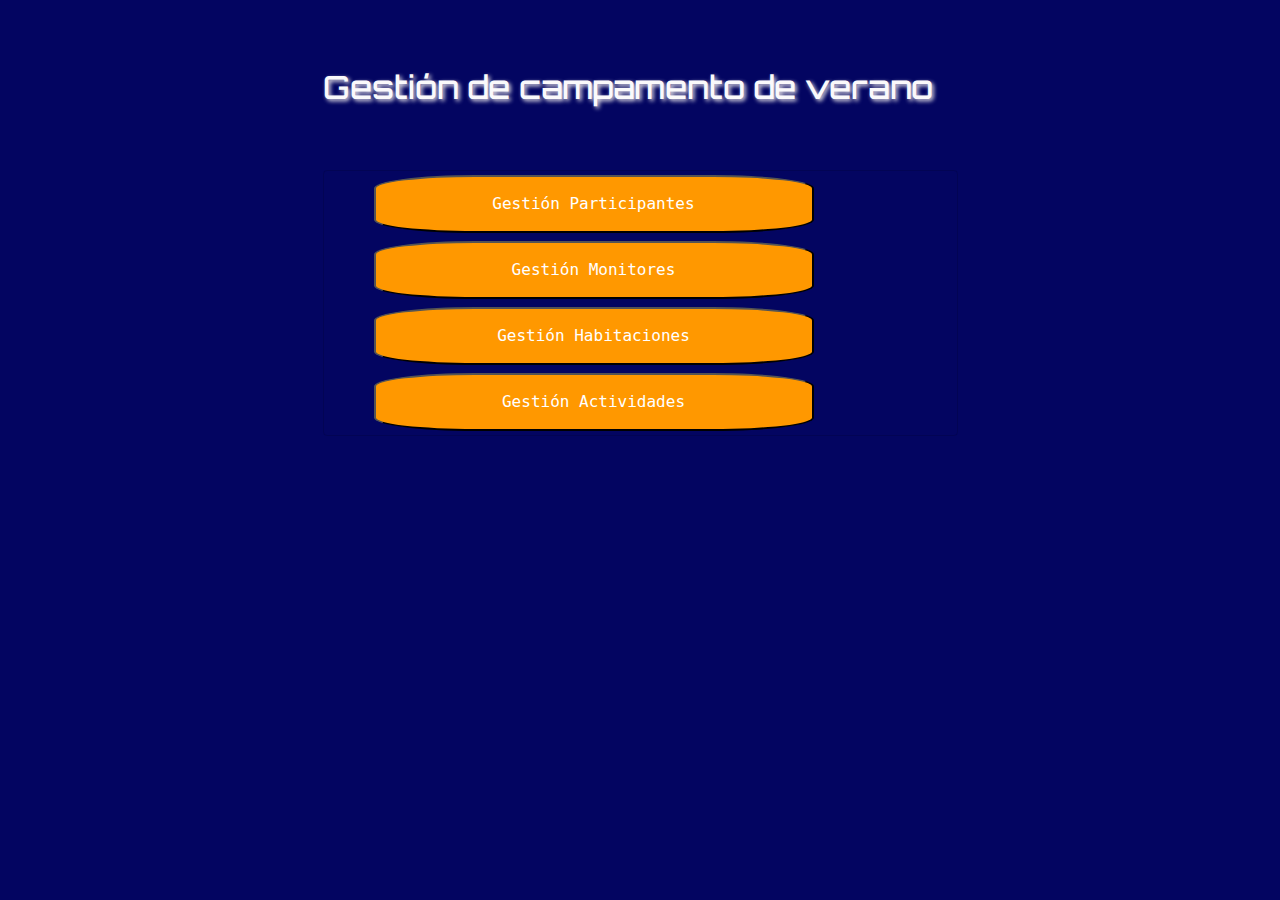
<file: index.html>
<!DOCTYPE html>
<html lang="en">
<head>
    <meta charset="UTF-8">
    <meta name="viewport" content="width=device-width, initial-scale=1.0">
    <title>Gestion</title>

    <link rel="stylesheet" href="https://cdn.jsdelivr.net/npm/bootstrap@4.0.0/dist/css/bootstrap.min.css" integrity="sha384-Gn5384xqQ1aoWXA+058RXPxPg6fy4IWvTNh0E263XmFcJlSAwiGgFAW/dAiS6JXm" crossorigin="anonymous">
    <link rel="stylesheet" href="style.css">
    <link href="https://fonts.googleapis.com/css2?family=Orbitron:wght@500&display=swap" rel="stylesheet">
   

</head>
<style>
  
</style>
<body>
  

    <div class="container mt-5">
        <div class="row d-flex justify-content-center">
            <div class="col-md-7">
                <h2>Gestión de campamento de verano</h2>
                <div class="card px-5 " >
                    <button class="button"onclick="window.location.href='GestioParticipants/GestioParticipants.html'">Gestión Participantes</button>
                    <button class="button" onclick="window.location.href='GestioMonitors/GestioMonitors.html'">Gestión Monitores</button>
                    <button class="button" onclick="window.location.href='GestioHabitacions/GestioHabitacions.html'">Gestión Habitaciones</button>
                    <button class="button" onclick="window.location.href='GestioActivitats/GestioActivitats.html'">Gestión Actividades</button> 
                </div>
            </div>
        </div>
    </div>
</body>
</html>
</file>
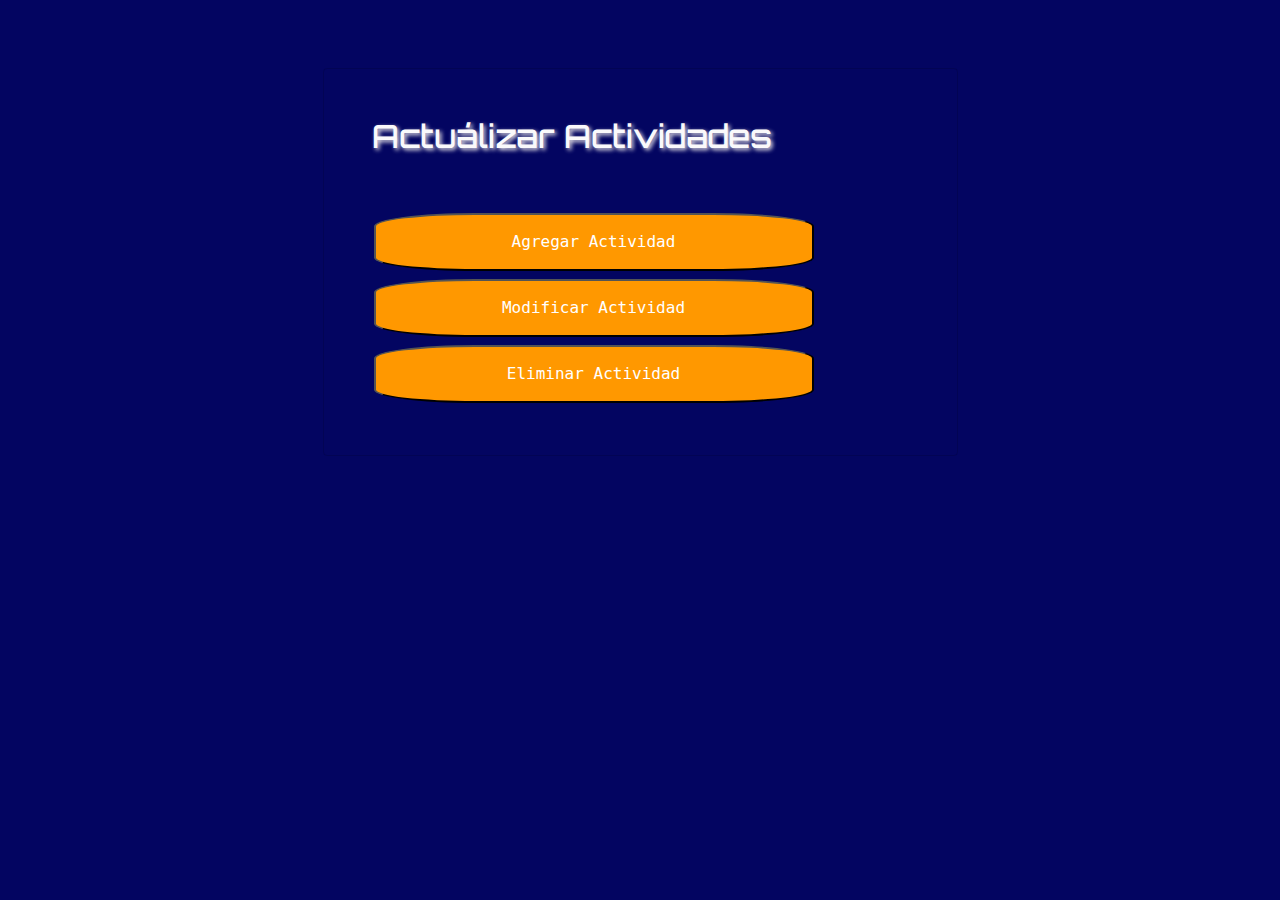
<file: GestioActivitats/ActualizarActivitats.html>
<!DOCTYPE html>
<html lang="en">
<head>
    <meta charset="UTF-8">
    <meta name="viewport" content="width=device-width, initial-scale=1.0">
    <title>ActualizarActivitats</title>
    <link rel="stylesheet" href="https://cdn.jsdelivr.net/npm/bootstrap@4.0.0/dist/css/bootstrap.min.css" integrity="sha384-Gn5384xqQ1aoWXA+058RXPxPg6fy4IWvTNh0E263XmFcJlSAwiGgFAW/dAiS6JXm" crossorigin="anonymous">
    <link rel="stylesheet" href="../style.css">
    <link href="https://fonts.googleapis.com/css2?family=Orbitron:wght@500&display=swap" rel="stylesheet">
</head>
<body>

    <div class="container mt-5">
        <div class="row d-flex justify-content-center">
            <div class="col-md-7">
                <div class="card px-5 py-5" >
                    <h2>Actuálizar Actividades</h2>

                    <button class="button"onclick="window.location.href='Actualizaciones/AfegirActivitat.php'"> Agregar Actividad</button>
                    <button class="button"onclick="window.location.href='Actualizaciones/ModificarActivitat.php'"> Modificar Actividad</button>
                    <button class="button" onclick="window.location.href='Actualizaciones/EliminarActivitat.php'"> Eliminar Actividad</button> 
                </div>
            </div>
        </div>
    </div>
    
</body>
</html>
</file>
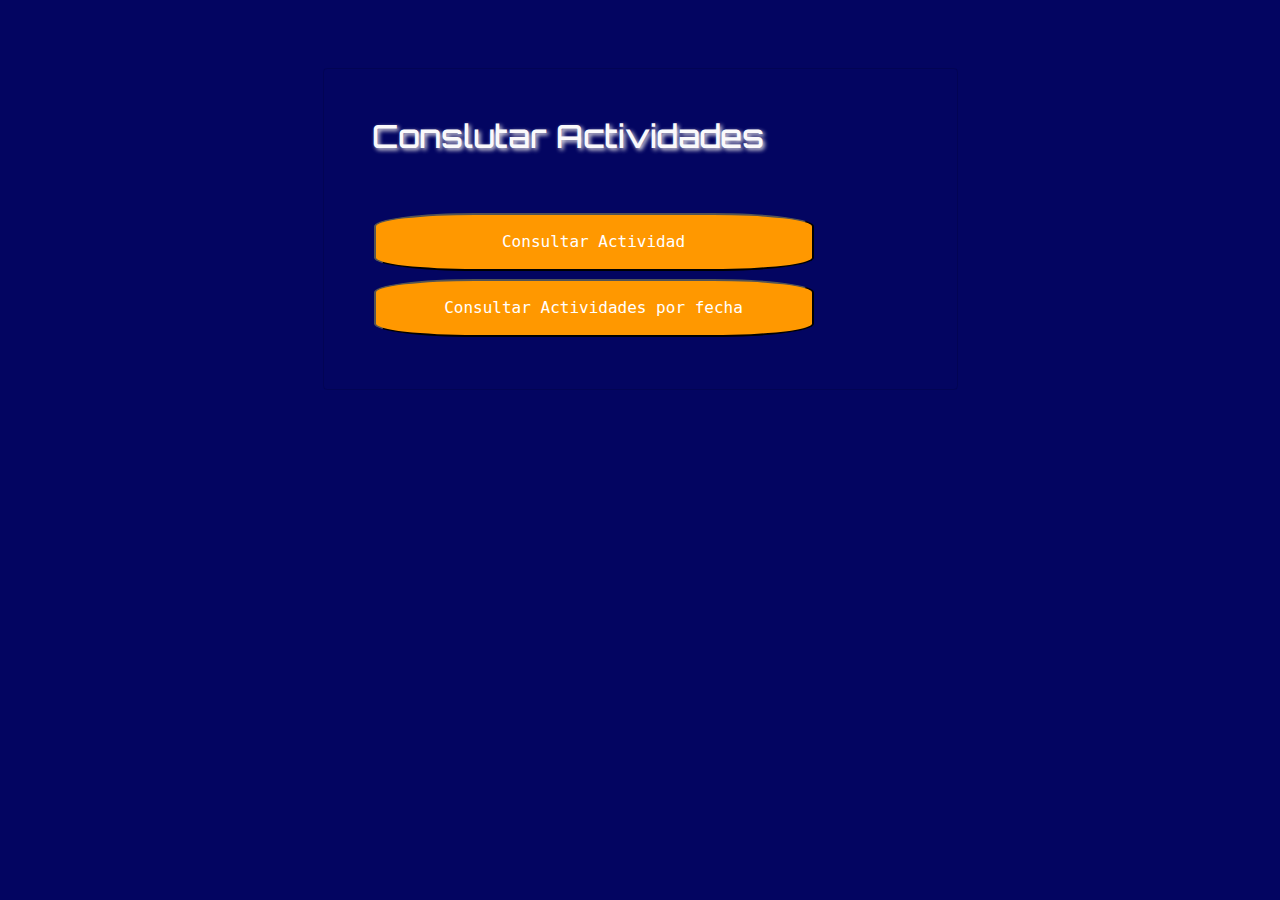
<file: GestioActivitats/ConslutarActivitats.html>
<!DOCTYPE html>
<html lang="en">
<head>
    <meta charset="UTF-8">
    <meta name="viewport" content="width=device-width, initial-scale=1.0">
    <title>ConslutarActivitats</title>
    <link rel="stylesheet" href="https://cdn.jsdelivr.net/npm/bootstrap@4.0.0/dist/css/bootstrap.min.css" integrity="sha384-Gn5384xqQ1aoWXA+058RXPxPg6fy4IWvTNh0E263XmFcJlSAwiGgFAW/dAiS6JXm" crossorigin="anonymous">
    <link rel="stylesheet" href="../style.css">
    <link href="https://fonts.googleapis.com/css2?family=Orbitron:wght@500&display=swap" rel="stylesheet">
</head>
<body>
    


    <div class="container mt-5">
        <div class="row d-flex justify-content-center">
            <div class="col-md-7">
                <div class="card px-5 py-5" >
                    <h2>Conslutar Actividades</h2>
                    <button class="button" onclick="window.location.href='Consultas/ConsultarActivitat.php'"> Consultar Actividad</button>
                    <button class="button" onclick="window.location.href='Consultas/ConsultarActivitatsData.php'"> Consultar Actividades por fecha</button>           </div>
            </div>
        </div>
    </div>
    
</body>
</html>
</file>
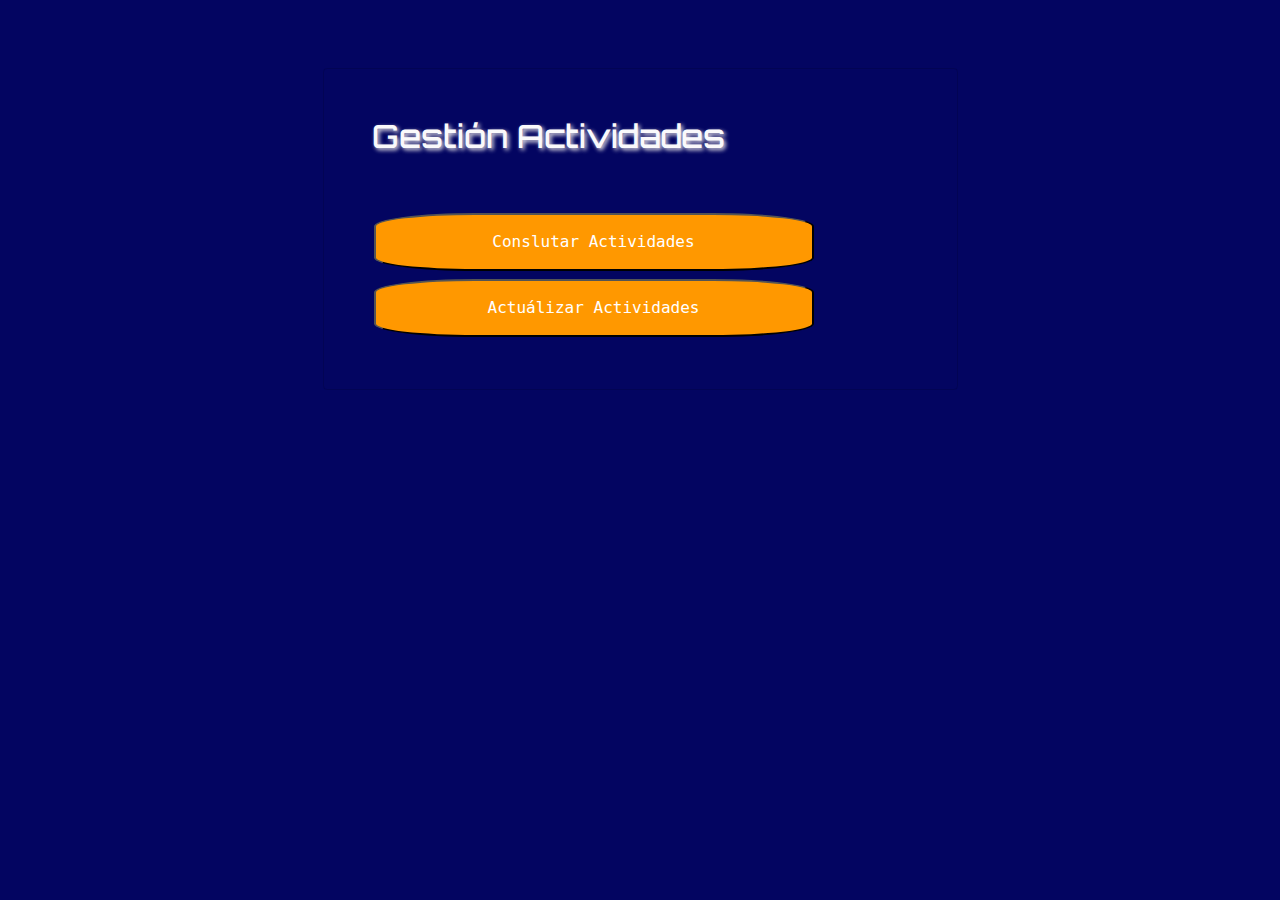
<file: GestioActivitats/GestioActivitats.html>
<!DOCTYPE html>
<html lang="en">
<head>
    <meta charset="UTF-8">
    <meta name="viewport" content="width=device-width, initial-scale=1.0">
    <title>GestioActivitats</title>
    <link rel="stylesheet" href="https://cdn.jsdelivr.net/npm/bootstrap@4.0.0/dist/css/bootstrap.min.css" integrity="sha384-Gn5384xqQ1aoWXA+058RXPxPg6fy4IWvTNh0E263XmFcJlSAwiGgFAW/dAiS6JXm" crossorigin="anonymous">
    <link rel="stylesheet" href="../style.css">
    <link href="https://fonts.googleapis.com/css2?family=Orbitron:wght@500&display=swap" rel="stylesheet">
</head>
<body>
    <div class="container mt-5">
        <div class="row d-flex justify-content-center">
            <div class="col-md-7">
                <div class="card px-5 py-5" >
                    <h2>Gestión Actividades</h2>

                    <button class="button"onclick="window.location.href='ConslutarActivitats.html'"> Conslutar Actividades</button>
                    <button class="button" onclick="window.location.href='ActualizarActivitats.html'"> Actuálizar Actividades</button>                </div>
            </div>
        </div>
    </div>
    
</body>
</html>
</file>
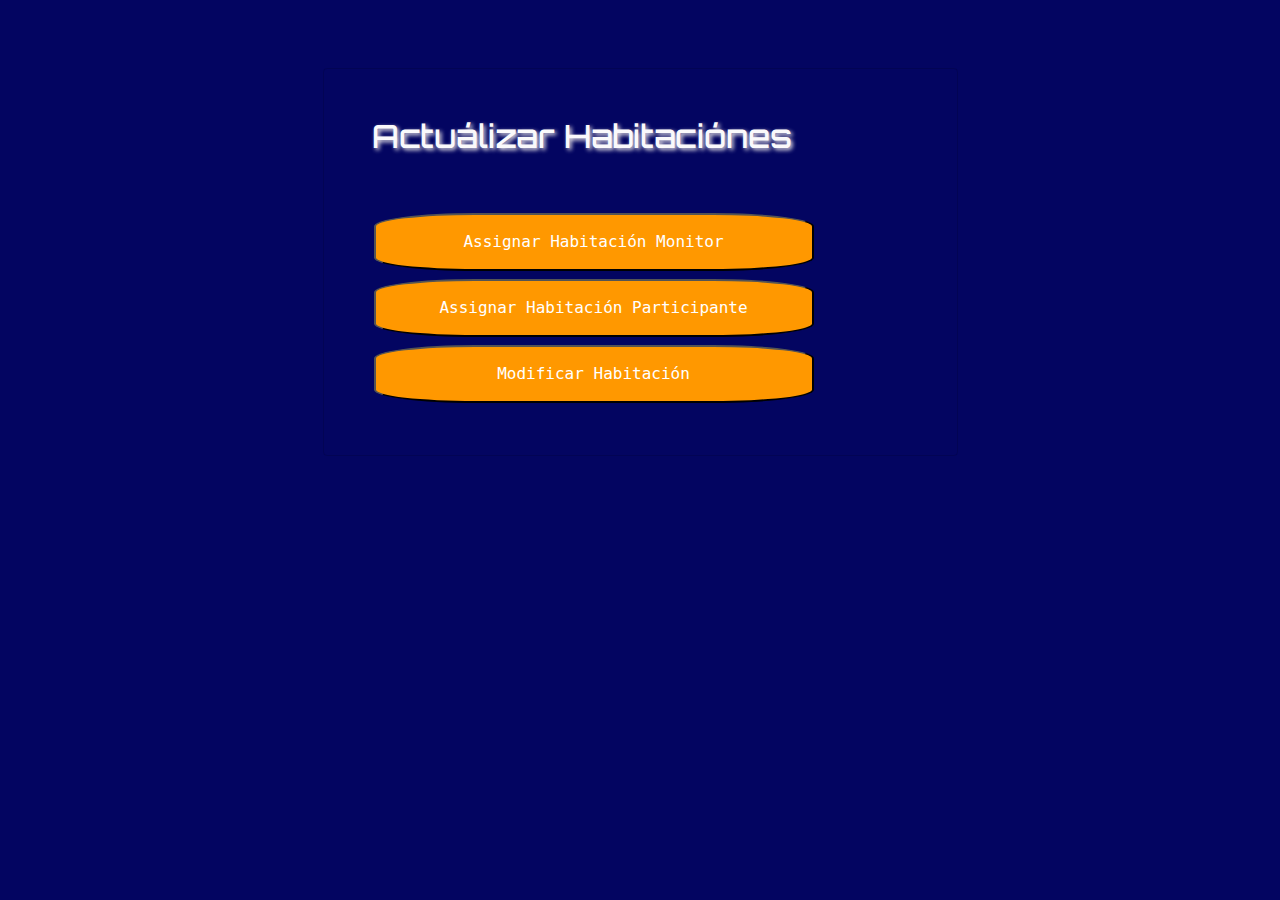
<file: GestioHabitacions/ActualizarHabitacions.html>
<!DOCTYPE html>
<html lang="en">
<head>
    <meta charset="UTF-8">
    <meta name="viewport" content="width=device-width, initial-scale=1.0">
    <title>ActualizarHabitacions</title>
    <link rel="stylesheet" href="https://cdn.jsdelivr.net/npm/bootstrap@4.0.0/dist/css/bootstrap.min.css" integrity="sha384-Gn5384xqQ1aoWXA+058RXPxPg6fy4IWvTNh0E263XmFcJlSAwiGgFAW/dAiS6JXm" crossorigin="anonymous">
    <link rel="stylesheet" href="../style.css">
    <link href="https://fonts.googleapis.com/css2?family=Orbitron:wght@500&display=swap" rel="stylesheet">
</head>
<body>


    <div class="container mt-5">
        <div class="row d-flex justify-content-center">
            <div class="col-md-7">
                <div class="card px-5 py-5" >
                    <h2>Actuálizar Habitaciónes</h2>

                    <button class="button" onclick="window.location.href='Actualizaciones/AssignarHabitacioMonitor.php'"> Assignar Habitación Monitor</button>
                    <button class="button" onclick="window.location.href='Actualizaciones/AssignarHabitacioParticipante.php'"> Assignar Habitación Participante</button>
                    <button class="button" onclick="window.location.href='Actualizaciones/ModificarHabitacioParticipants.php'"> Modificar Habitación </button>                </div>
            </div>
        </div>
    </div>
</body>
</html>
</file>
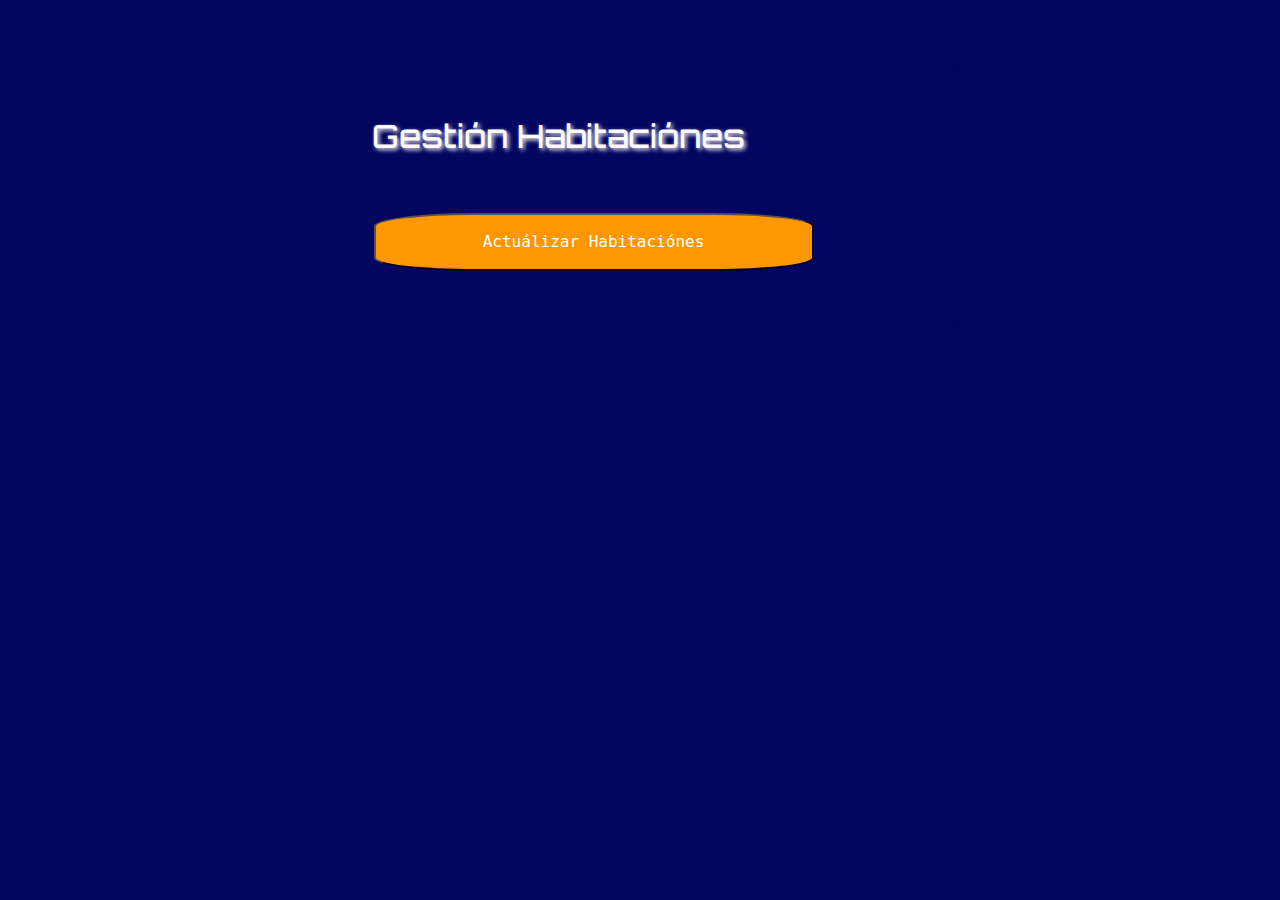
<file: GestioHabitacions/GestioHabitacions.html>
<!DOCTYPE html>
<html lang="en">
<head>
    <meta charset="UTF-8">
    <meta name="viewport" content="width=
    , initial-scale=1.0">
    <title>Gestión Habitaciónes</title>
    <link rel="stylesheet" href="https://cdn.jsdelivr.net/npm/bootstrap@4.0.0/dist/css/bootstrap.min.css" integrity="sha384-Gn5384xqQ1aoWXA+058RXPxPg6fy4IWvTNh0E263XmFcJlSAwiGgFAW/dAiS6JXm" crossorigin="anonymous">
    <link rel="stylesheet" href="../style.css">
    <link href="https://fonts.googleapis.com/css2?family=Orbitron:wght@500&display=swap" rel="stylesheet">
</head>
<body>


    <div class="container mt-5">
        <div class="row d-flex justify-content-center">
            <div class="col-md-7">
                <div class="card px-5 py-5" >
                    <h2>Gestión Habitaciónes</h2>

                    <button class="button" onclick="window.location.href='ActualizarHabitacions.html'"> Actuálizar Habitaciónes</button>             
                </div>
            </div>
        </div>
    </div>
   
</body>


</html>
</file>
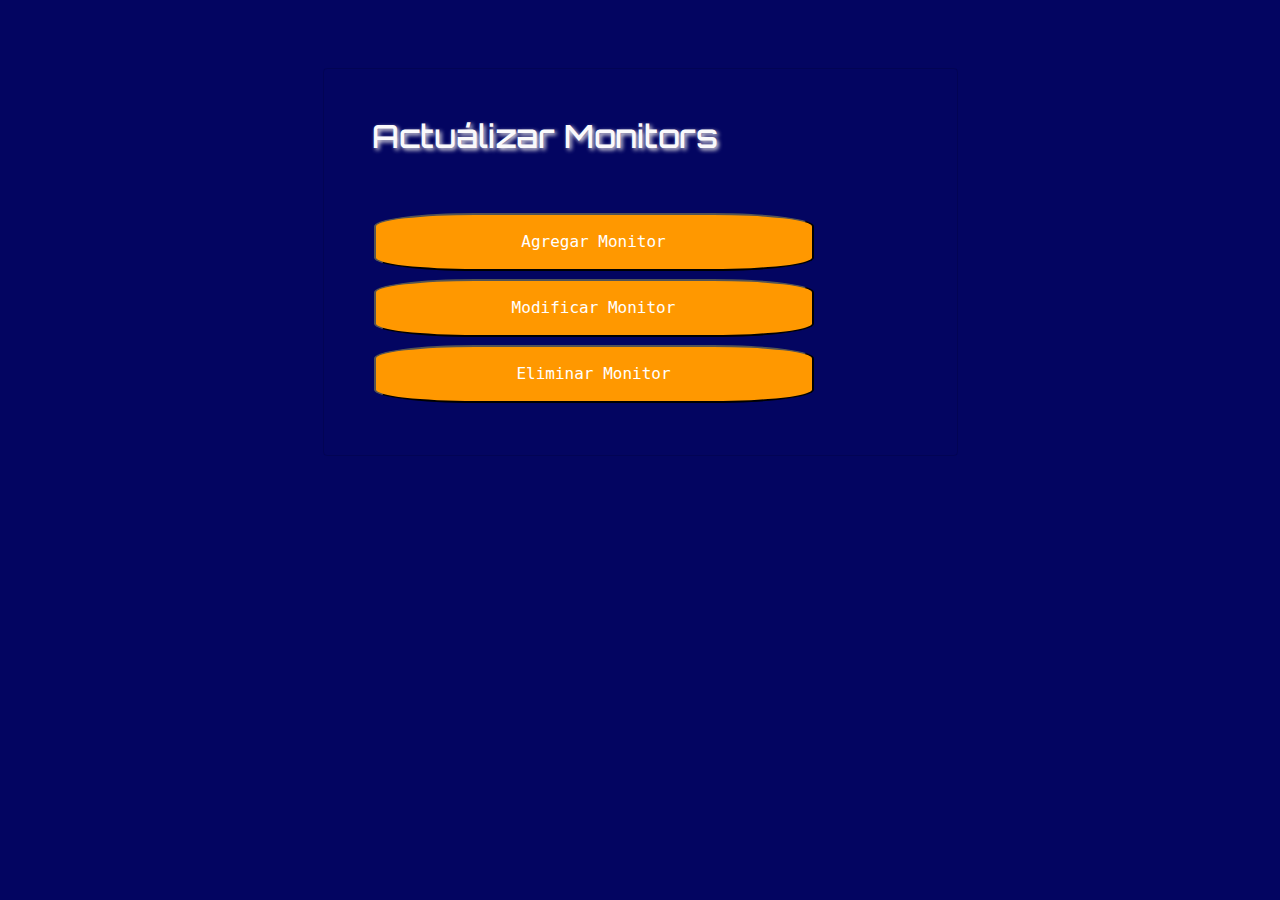
<file: GestioMonitors/ActualizaMonitors.html>
<!DOCTYPE html>
<html lang="en">
<head>
    <meta charset="UTF-8">
    <meta name="viewport" content="width=device-width, initial-scale=1.0">
    <title>Actualizar Monitors</title>
    <link rel="stylesheet" href="https://cdn.jsdelivr.net/npm/bootstrap@4.0.0/dist/css/bootstrap.min.css" integrity="sha384-Gn5384xqQ1aoWXA+058RXPxPg6fy4IWvTNh0E263XmFcJlSAwiGgFAW/dAiS6JXm" crossorigin="anonymous">
    <link rel="stylesheet" href="../style.css">
    <link href="https://fonts.googleapis.com/css2?family=Orbitron:wght@500&display=swap" rel="stylesheet">
</head>
<body>
    <div class="container mt-5">
        <div class="row d-flex justify-content-center">
            <div class="col-md-7">
                <div class="card px-5 py-5" >
                    <h2>Actuálizar Monitors</h2>

                    <button class="button" onclick="window.location.href='Actualizaciones/AfegirMonitor.php'">Agregar Monitor</button>
                    <button class="button" onclick="window.location.href='Actualizaciones/ModificarMonitor.php'">Modificar Monitor</button>
                    <button class="button" onclick="window.location.href='Actualizaciones/eliminarMonitor.php'">Eliminar Monitor</button>                </div>
            </div>
        </div>
    </div>

</body>
</html>
</file>
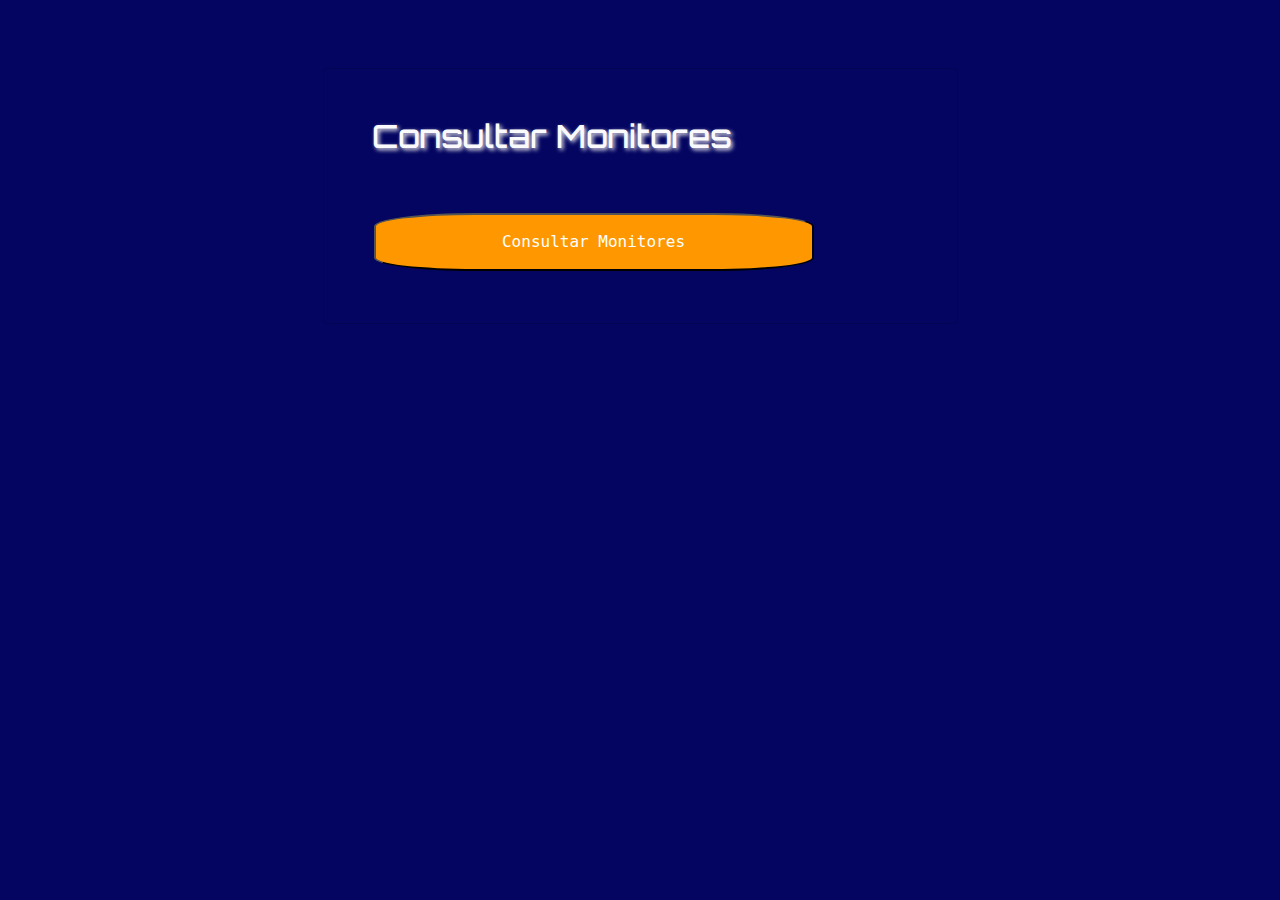
<file: GestioMonitors/ConslutarMonitors.html>
<!DOCTYPE html>
<html lang="en">
<head>
    <meta charset="UTF-8">
    <meta name="viewport" content="width=device-width, initial-scale=1.0">
    <title>Consultar Monitors</title>
    <link rel="stylesheet" href="https://cdn.jsdelivr.net/npm/bootstrap@4.0.0/dist/css/bootstrap.min.css" integrity="sha384-Gn5384xqQ1aoWXA+058RXPxPg6fy4IWvTNh0E263XmFcJlSAwiGgFAW/dAiS6JXm" crossorigin="anonymous">
    <link rel="stylesheet" href="../style.css">
    <link href="https://fonts.googleapis.com/css2?family=Orbitron:wght@500&display=swap" rel="stylesheet">
</head>
<body>
    <div class="container mt-5">
        <div class="row d-flex justify-content-center">
            <div class="col-md-7">
                <div class="card px-5 py-5" >
                    <h2>Consultar Monitores</h2>

                    <button class="button" onclick="window.location.href='Consultas/ConsultarMonitors.php'">Consultar Monitores</button>
                </div>
            </div>
        </div>
    </div>
</body>
    

</body>
</html>
</file>
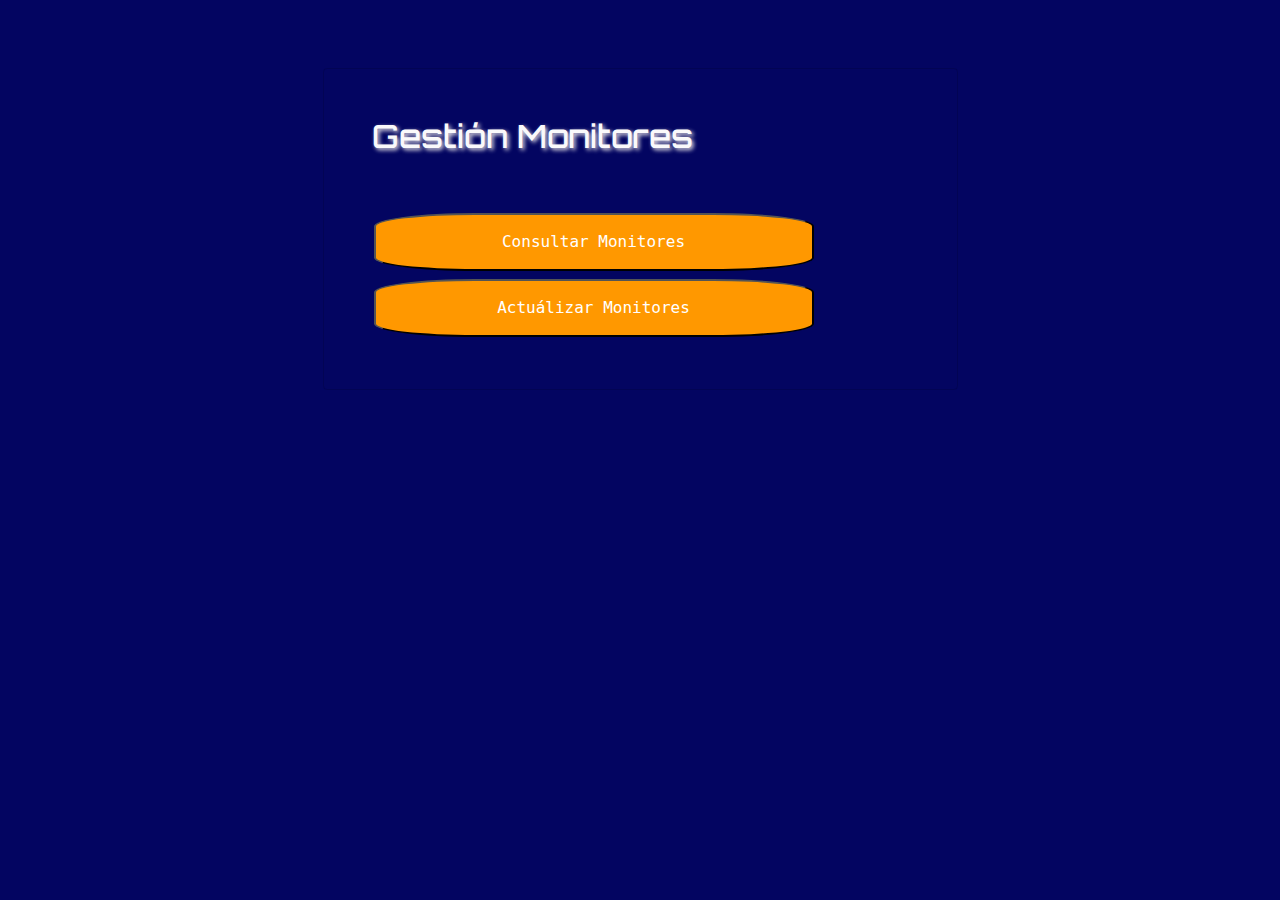
<file: GestioMonitors/GestioMonitors.html>
<!DOCTYPE html>
<html lang="en">
<head>
    <meta charset="UTF-8">
    <meta name="viewport" content="width=device-width, initial-scale=1.0">
    <title>Gestion Monitors</title>
    <link rel="stylesheet" href="https://cdn.jsdelivr.net/npm/bootstrap@4.0.0/dist/css/bootstrap.min.css" integrity="sha384-Gn5384xqQ1aoWXA+058RXPxPg6fy4IWvTNh0E263XmFcJlSAwiGgFAW/dAiS6JXm" crossorigin="anonymous">
    <link rel="stylesheet" href="../style.css">
    <link href="https://fonts.googleapis.com/css2?family=Orbitron:wght@500&display=swap" rel="stylesheet">
</head>
    <body>
        
        <div class="container mt-5">
            <div class="row d-flex justify-content-center">
                <div class="col-md-7">
                    <div class="card px-5 py-5" >
                        <h2>Gestión Monitores</h2>

                        <button class="button" onclick="window.location.href='ConslutarMonitors.html'">Consultar Monitores</button>
                        <button class="button" onclick="window.location.href='ActualizaMonitors.html'">Actuálizar Monitores</button>
                    </div>
                </div>
            </div>
        </div>
    </body>


</html>
</file>
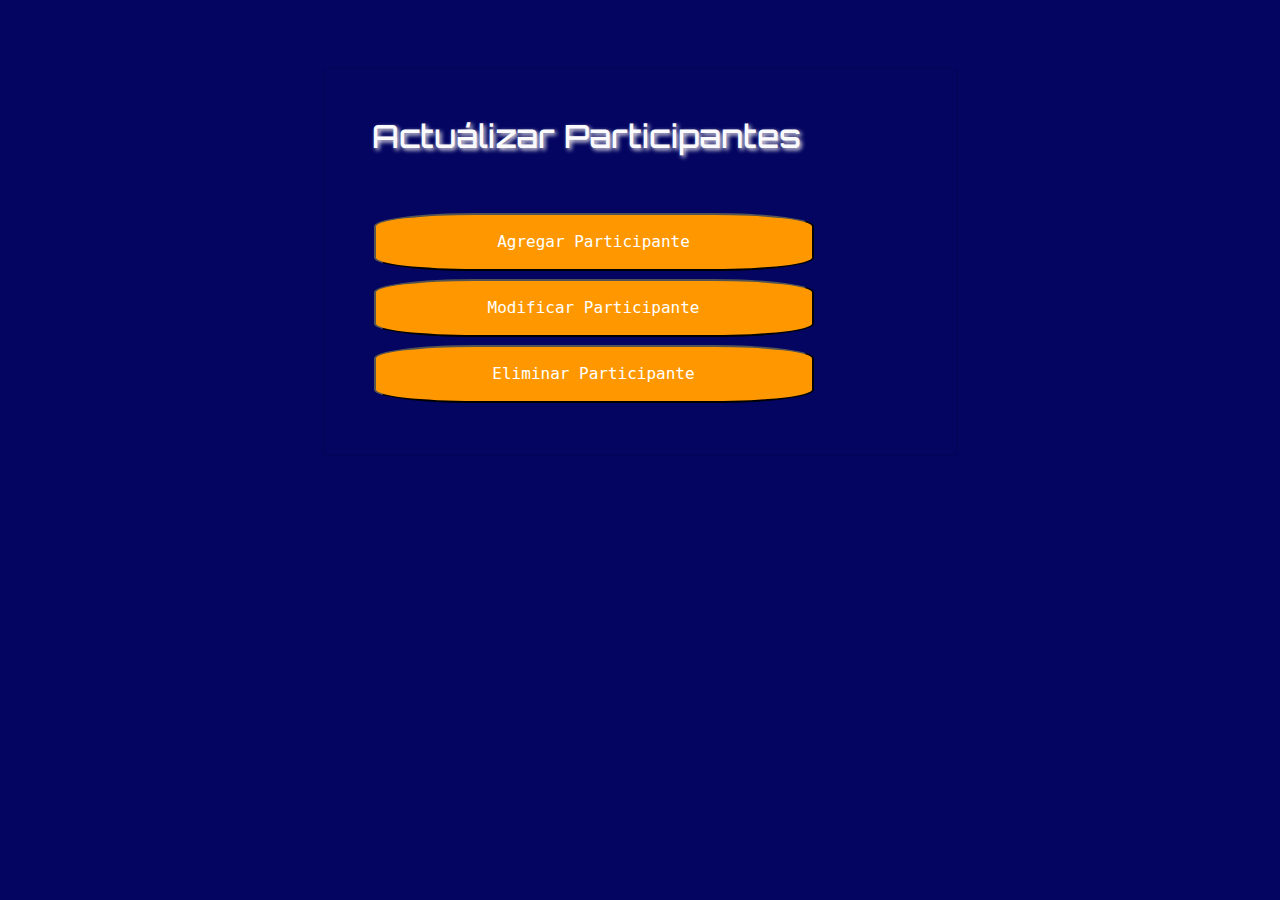
<file: GestioParticipants/ActualizarParticipantes.html>
<!DOCTYPE html>
<html lang="en">
<head>
    <meta charset="UTF-8">
    <meta name="viewport" content="width=device-width, initial-scale=1.0">
    <title>Actualizar Participantes</title>
    <link rel="stylesheet" href="https://cdn.jsdelivr.net/npm/bootstrap@4.0.0/dist/css/bootstrap.min.css" integrity="sha384-Gn5384xqQ1aoWXA+058RXPxPg6fy4IWvTNh0E263XmFcJlSAwiGgFAW/dAiS6JXm" crossorigin="anonymous">
    <link rel="stylesheet" href="../style.css">
    <link href="https://fonts.googleapis.com/css2?family=Orbitron:wght@500&display=swap" rel="stylesheet">
</head>
<body>
 

    
    <div class="container mt-5">
        <div class="row d-flex justify-content-center">
            <div class="col-md-7">
                <div class="card px-5 py-5" >
                    <h2>Actuálizar Participantes</h2>

                    <button class="button" onclick="window.location.href='Actualizaciones/Afegirparticipant.php'">Agregar Participante</button>
                    <button class="button"  onclick="window.location.href='Actualizaciones/ModificarParticipant.php'">Modificar Participante</button>
                    <button class="button" onclick="window.location.href='Actualizaciones/EliminarParticipante.php'">Eliminar Participante</button>      </div>
            </div>
        </div>
    </div>
</body>
</html>
</file>
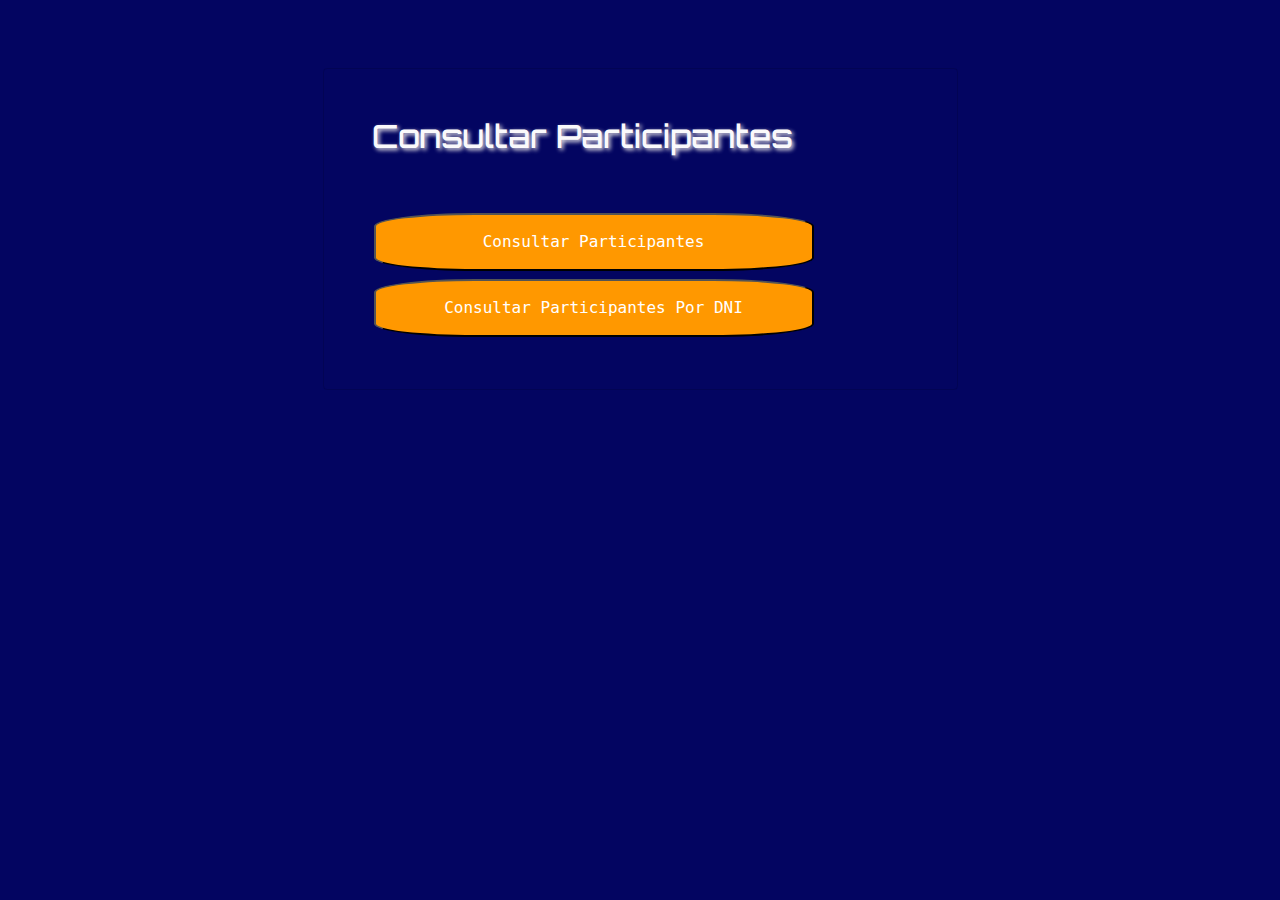
<file: GestioParticipants/ConslutarParticipant.html>
<!DOCTYPE html>
<html lang="en">
<head>
    <meta charset="UTF-8">
    <meta name="viewport" content="width=device-width, initial-scale=1.0">
    <title>Consultar Participantes</title>
    <link rel="stylesheet" href="https://cdn.jsdelivr.net/npm/bootstrap@4.0.0/dist/css/bootstrap.min.css" integrity="sha384-Gn5384xqQ1aoWXA+058RXPxPg6fy4IWvTNh0E263XmFcJlSAwiGgFAW/dAiS6JXm" crossorigin="anonymous">
    <link rel="stylesheet" href="../style.css">
    <link href="https://fonts.googleapis.com/css2?family=Orbitron:wght@500&display=swap" rel="stylesheet">
</head>
<body>
    
    <div class="container mt-5">
        <div class="row d-flex justify-content-center">
            <div class="col-md-7">
                <div class="card px-5 py-5" >
                    <h2>Consultar Participantes</h2>
                    <button class="button"  onclick="window.location.href='Consultas/ConsultarParticipantes.php'">Consultar Participantes</button>
                    <button class="button"  onclick="window.location.href='Consultas/ConsultarParticipantesDni.php'">Consultar Participantes Por DNI</button>
                </div>
            </div>
        </div>
    </div>

</body>
</html>
</file>
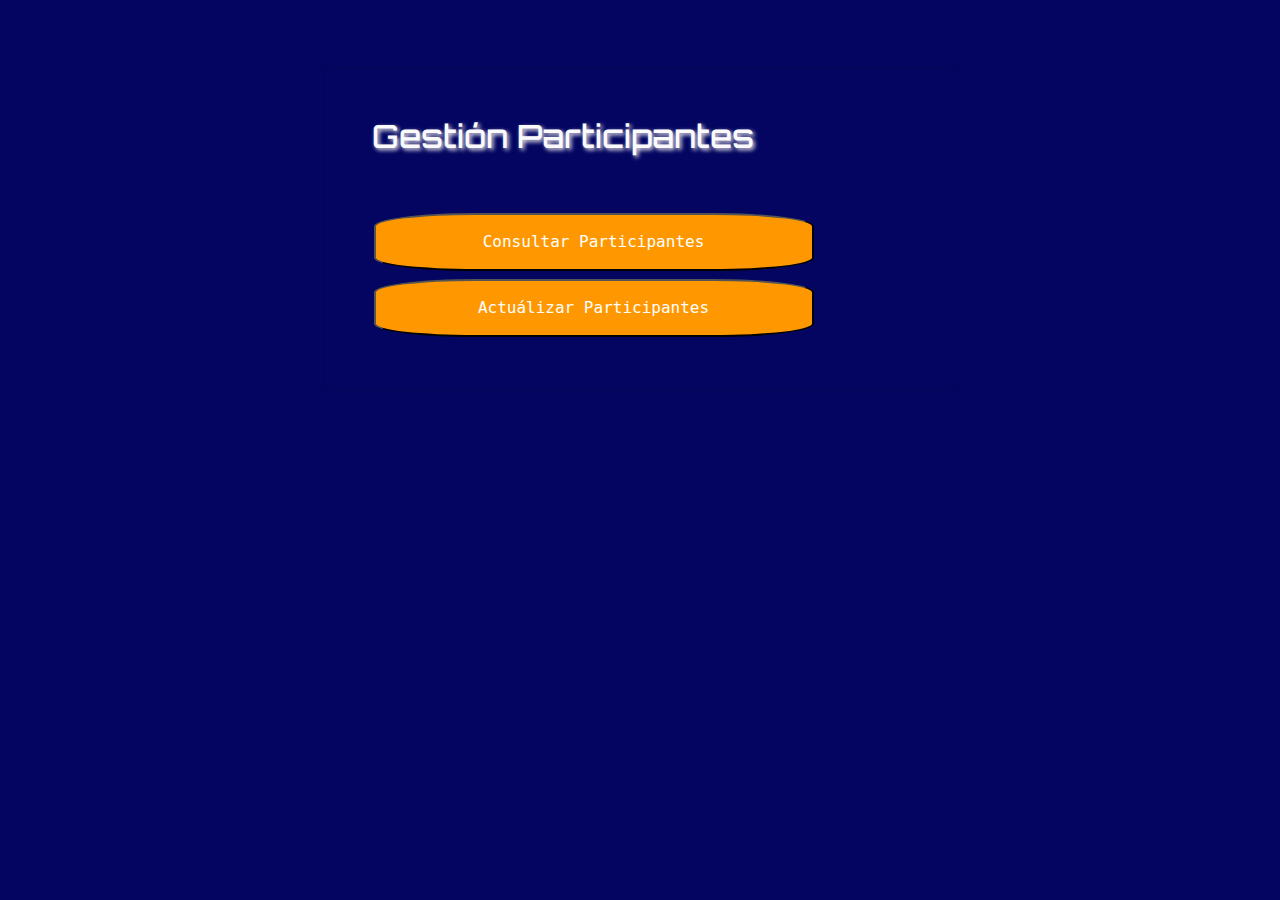
<file: GestioParticipants/GestioParticipants.html>
<!DOCTYPE html>
<html lang="en">
<head>
    <meta charset="UTF-8">
    <meta name="viewport" content="width=device-width, initial-scale=1.0">
    <title>Gestion Participants</title>
    <link rel="stylesheet" href="https://cdn.jsdelivr.net/npm/bootstrap@4.0.0/dist/css/bootstrap.min.css" integrity="sha384-Gn5384xqQ1aoWXA+058RXPxPg6fy4IWvTNh0E263XmFcJlSAwiGgFAW/dAiS6JXm" crossorigin="anonymous">
    <link rel="stylesheet" href="../style.css">
    <link href="https://fonts.googleapis.com/css2?family=Orbitron:wght@500&display=swap" rel="stylesheet">

</head>
<body>

    <div class="container mt-5">
        <div class="row d-flex justify-content-center">
            <div class="col-md-7">
                <div class="card px-5 py-5" >
                    <h2>Gestión Participantes</h2>

                    <button class="button"  onclick="window.location.href='ConslutarParticipant.html'">Consultar Participantes</button>
                    <button  class="button" onclick="window.location.href='ActualizarParticipantes.html'">Actuálizar Participantes</button>
                </div>
            </div>
        </div>
    </div>

</body>
</html>
</body>
</html>
</file>
<file: style.css>
body{

    background-color: #030561;
    padding:20px;
}
.table{
    margin-top: 40px;
}
.table td,th{
    color: rgb(255, 255, 255);
}

h1,h2 {
    font-family: 'Orbitron', sans-serif;
    font-size: 5em;
    color: #faf9fb;
    text-shadow: 2px 2px 4px rgb(241, 237, 237);
  
    
}



input,.card,label{

    background-color: transparent;
    color: #eee;
    display: block;
}

.forms-inputs input{width:27.5rem;height: 50px;border: 2px solid #eee;padding: 7px;}

.forms-inputs input:focus{box-shadow: none;outline: none;}
.btn{height: 50px}



.error,.warning,.exito{
    position: relative;
    margin-left: 480px;
    margin-bottom:-100px;}
   
.error{
    color:red;
  
}
.warning{
    color:rgb(230, 230, 18);
}

.exito{
    color:rgba(21, 159, 28, 0.833);
}
h2 {
 
    font-size: 2em;
    margin-bottom: 10%;

}
.button {
    font-family: 'Major Mono Display', monospace;
    font-size: 1em;
    color: #FFFFFF;
    background-color: #FF9800;
    border-radius: 23%;
    padding: 15px 32px;
    text-align: center;
    text-decoration: none;
    display: inline-block;
    margin: 4px 2px;
    cursor: pointer;
    transition-duration: 0.4s;
    width:27.5rem;

}

.button:hover {
    background-color:  #030561;
    border: solid 2px #FF9800;
    color: #FF9800;
    width:27.5rem;
}
</file>
